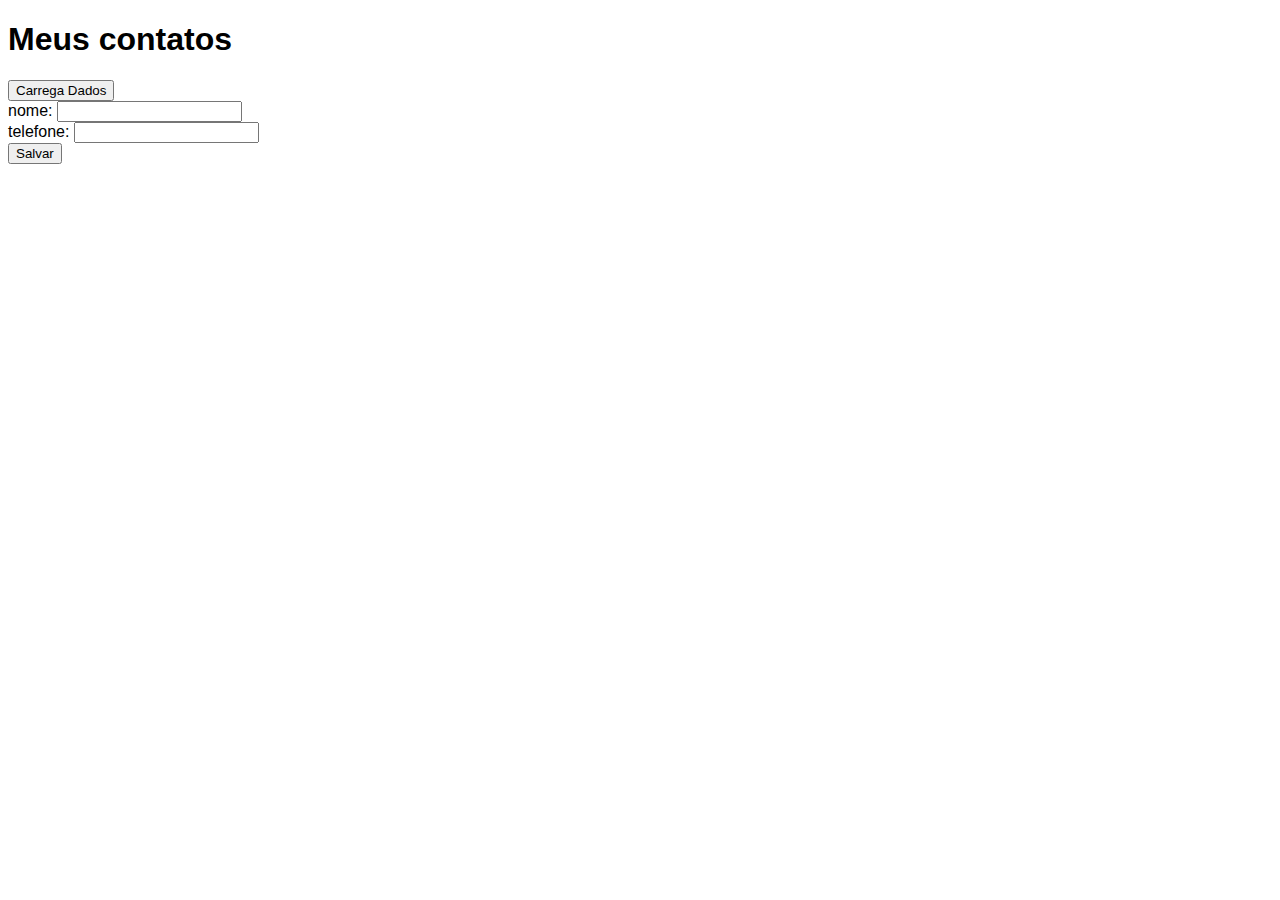
<file: JSON/TIAW/index.html>
<!DOCTYPE html>
<html lang="en">
<head>
    <meta charset="UTF-8">
    <meta name="viewport" content="width=device-width, initial-scale=1.0">
    <title>Contatos</title>
    <link rel="stylesheet" href="style.css">
</head>
<body>
    <h1>Meus contatos</h1>
    <button id="btnCarregaDados">Carrega Dados</button>
    <div id="tela"></div>

    <div id="formContatos">
        nome: <input type="text" id="campoNome"><br>
        telefone: <input type="text" id="campoTelefone"><br>
        <button id="btnIncluirContato">Salvar</button>
    </div>

    <script src="app.js"></script>
</body>
</html>
</file>
<file: JSON/TIAW/style.css>
body {
    font-family: Arial, Helvetica, sans-serif;
}

#tela {
    background-color: aquamarine;
}
</file>
